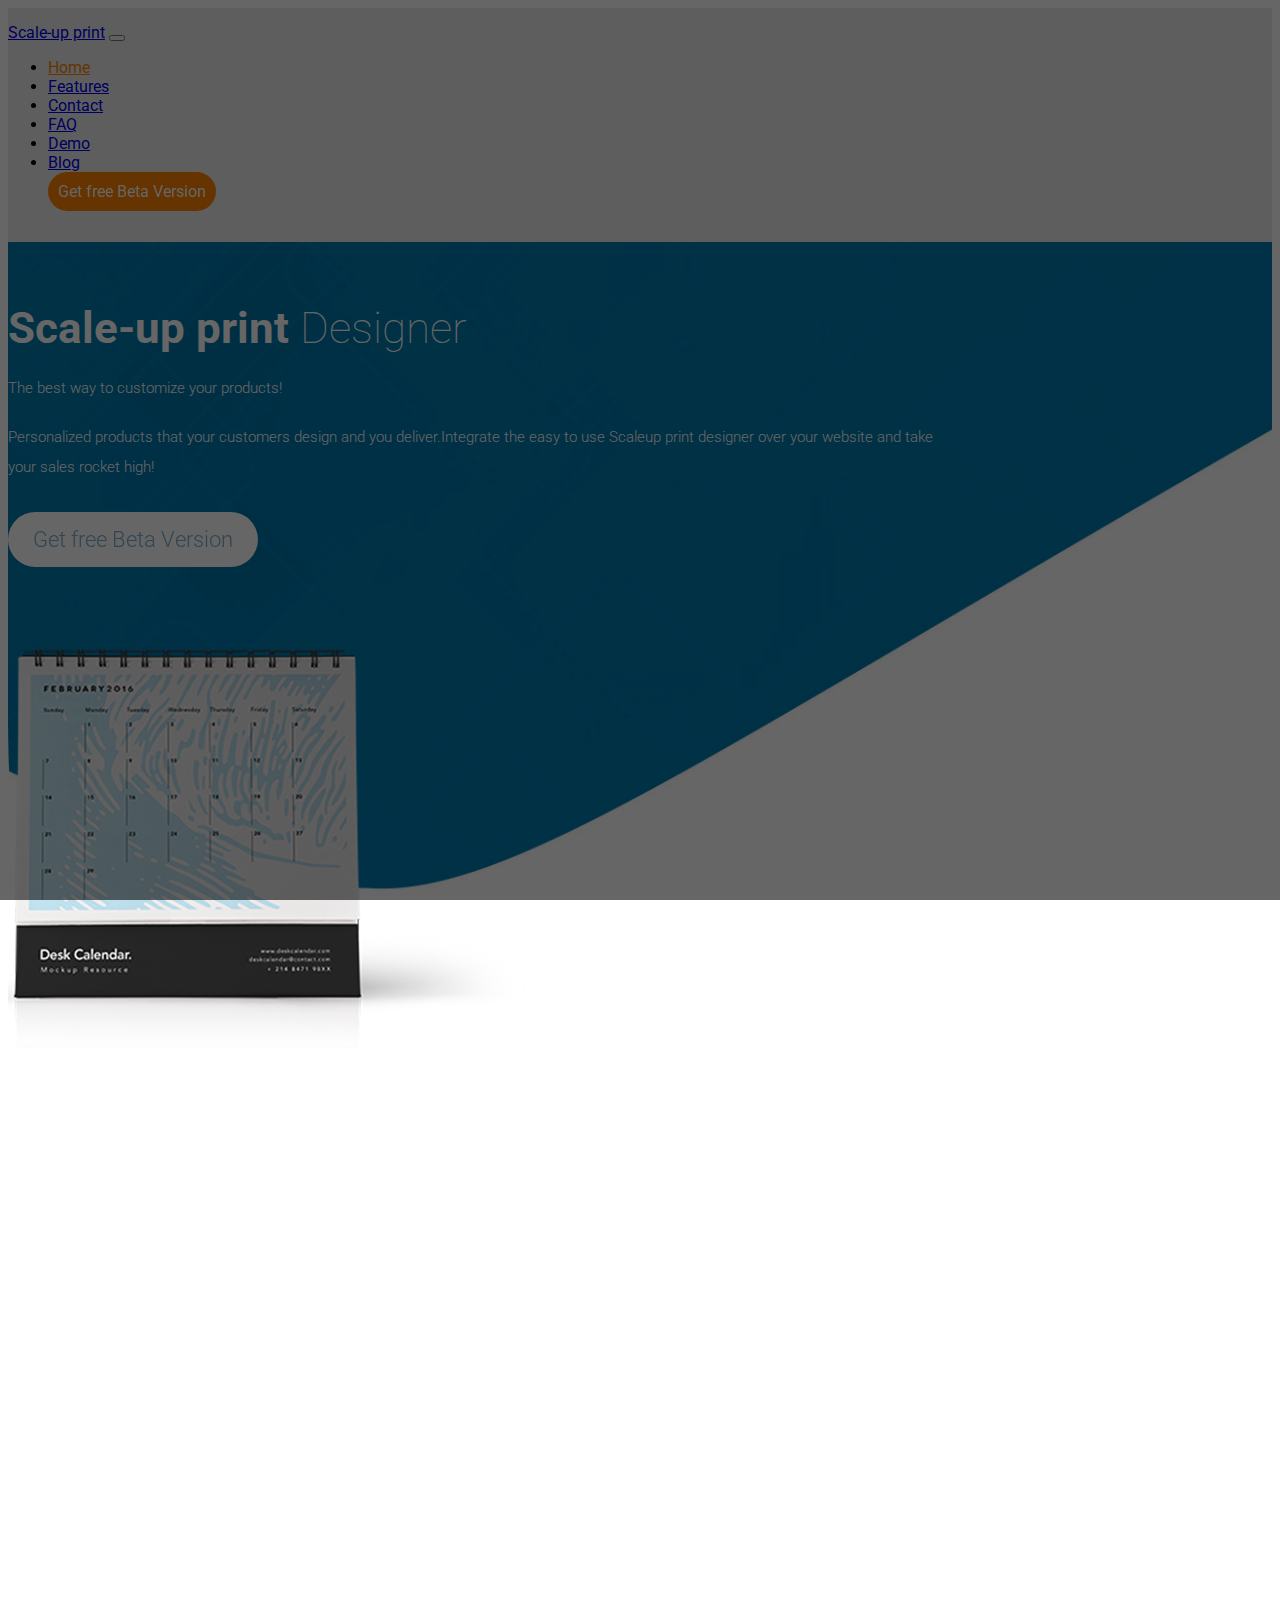
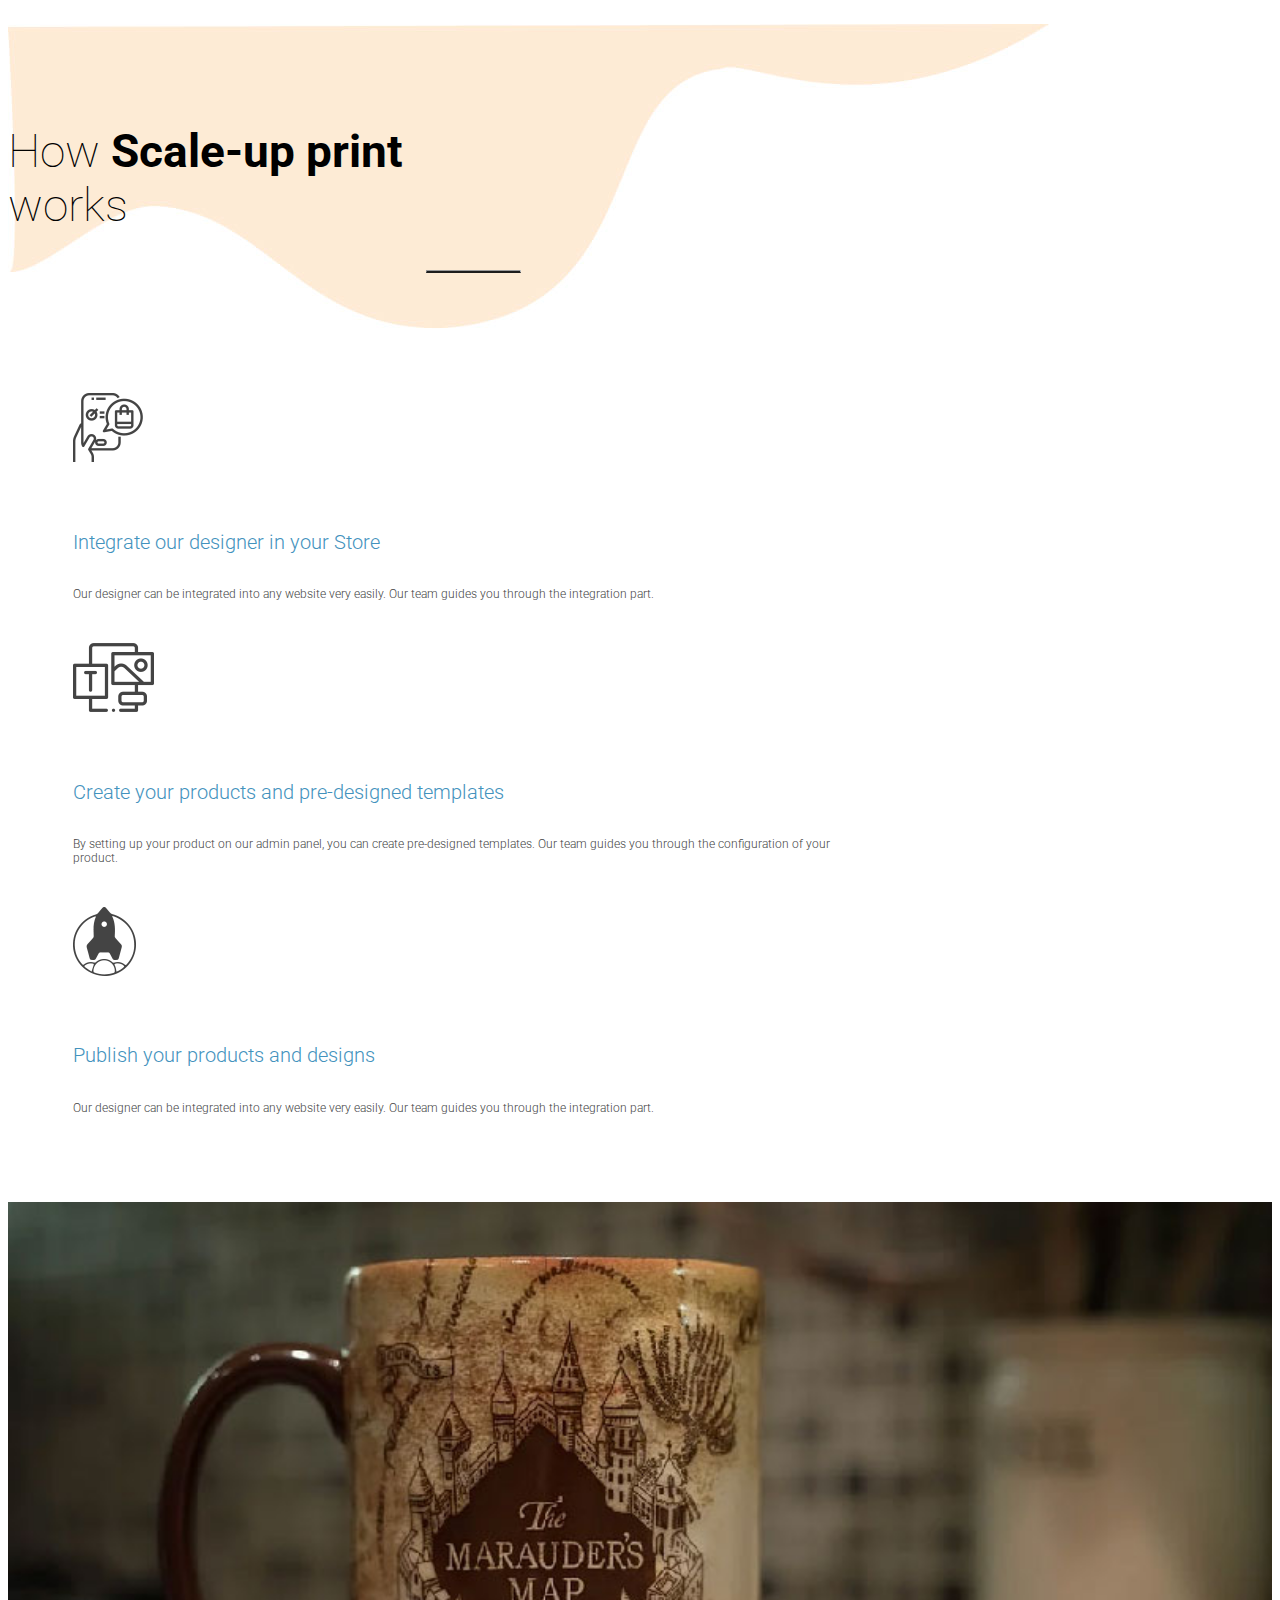
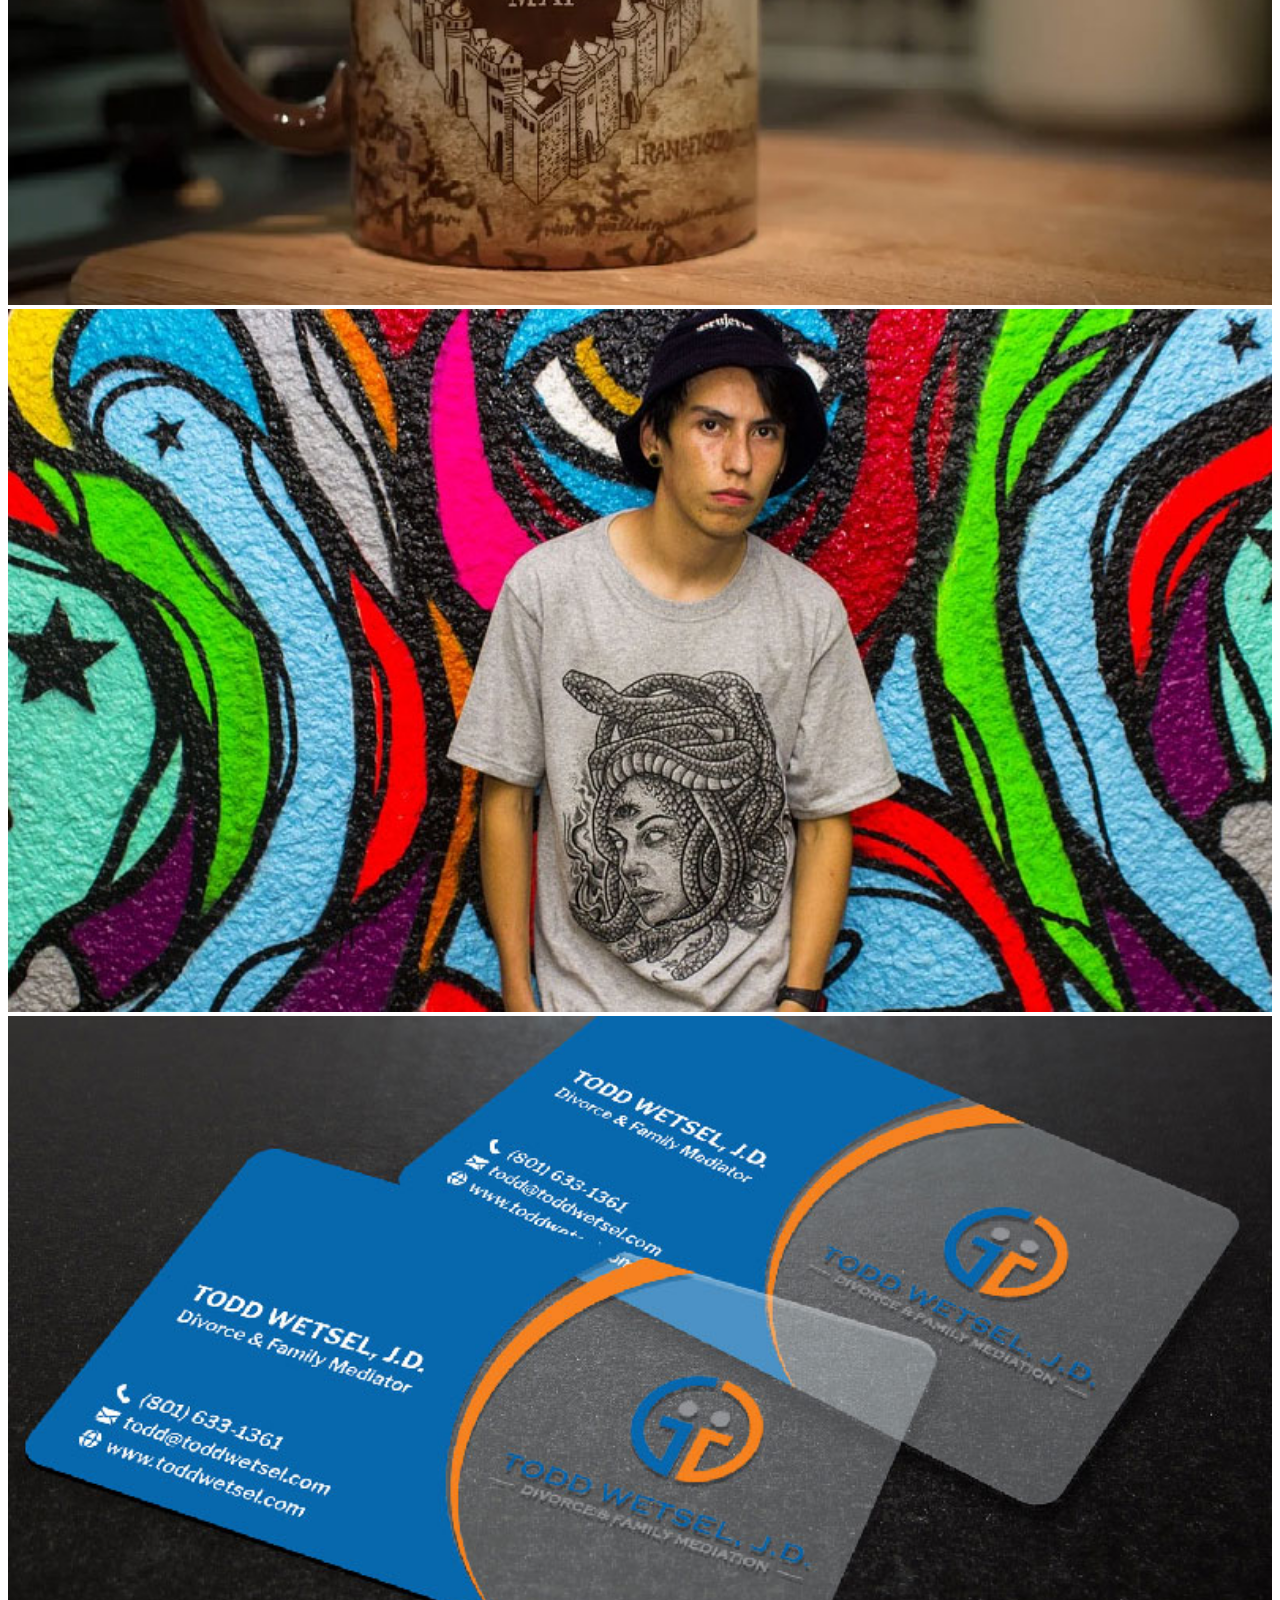
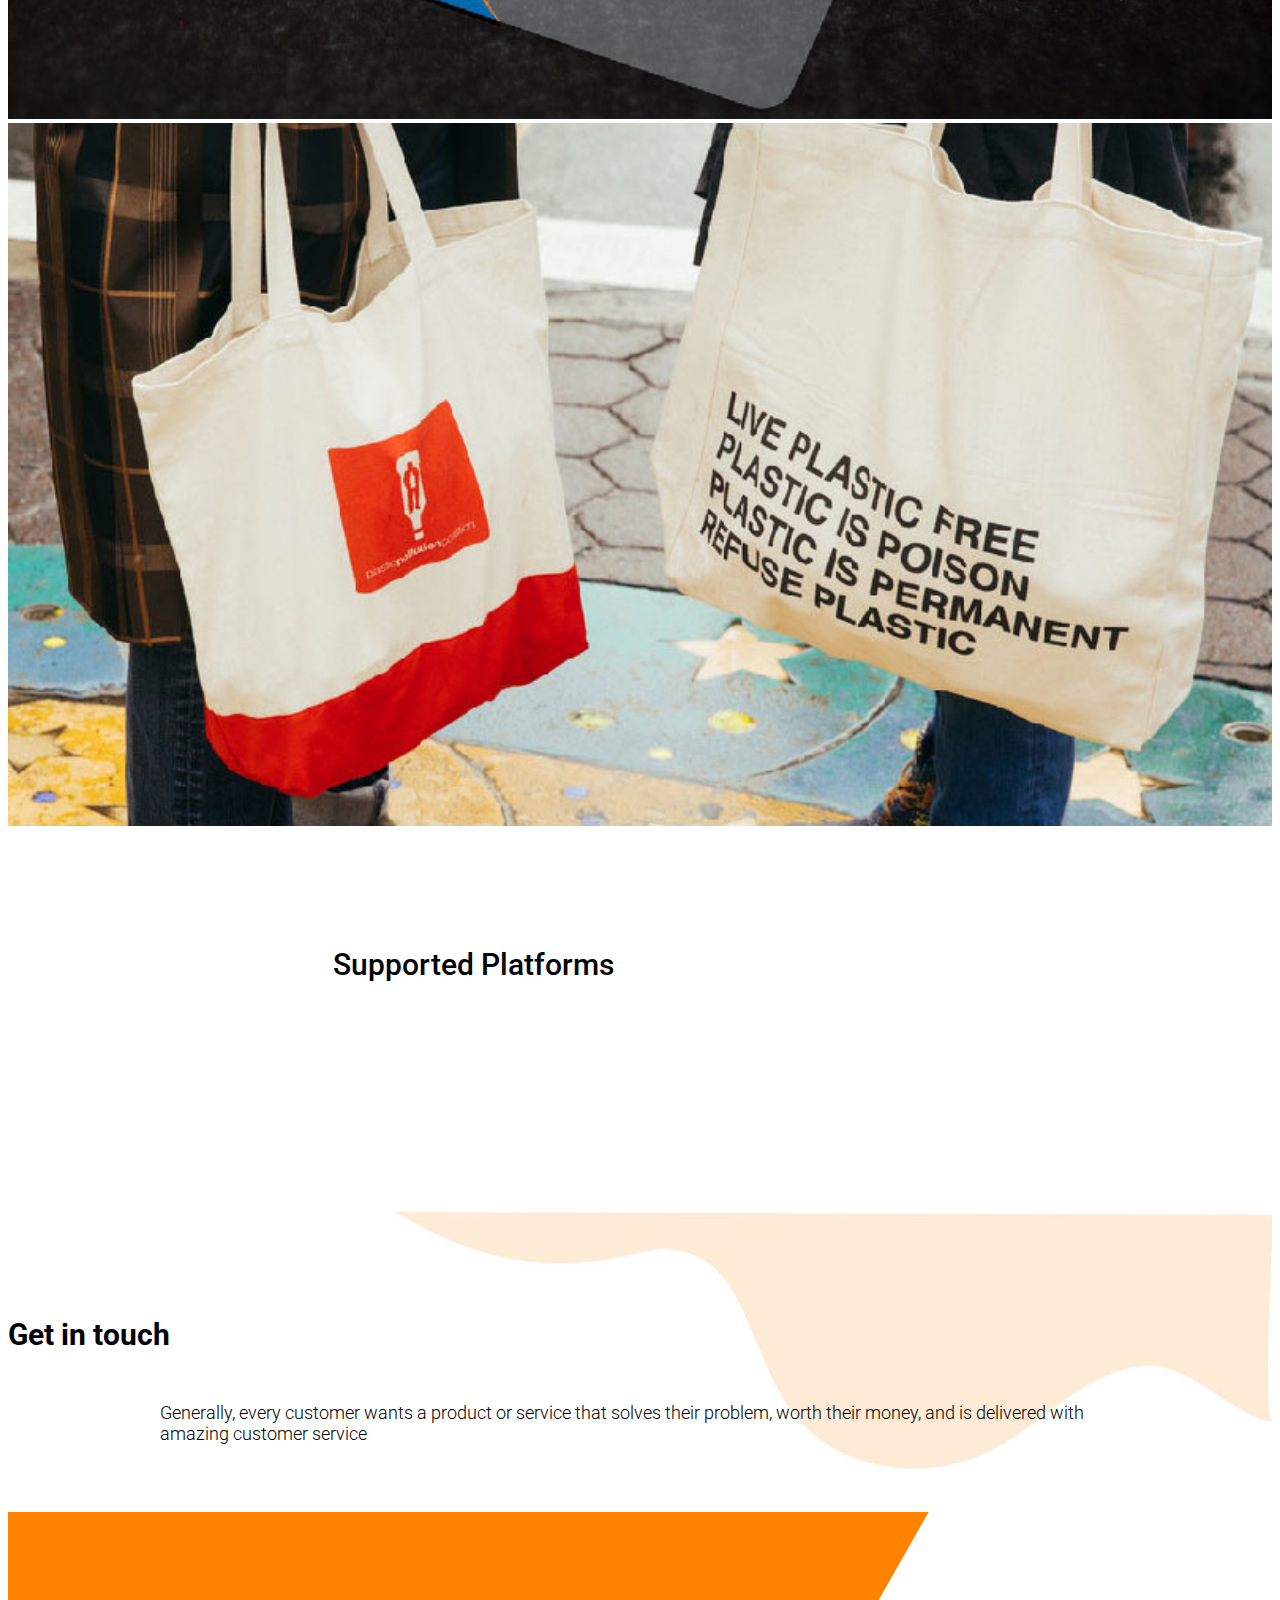
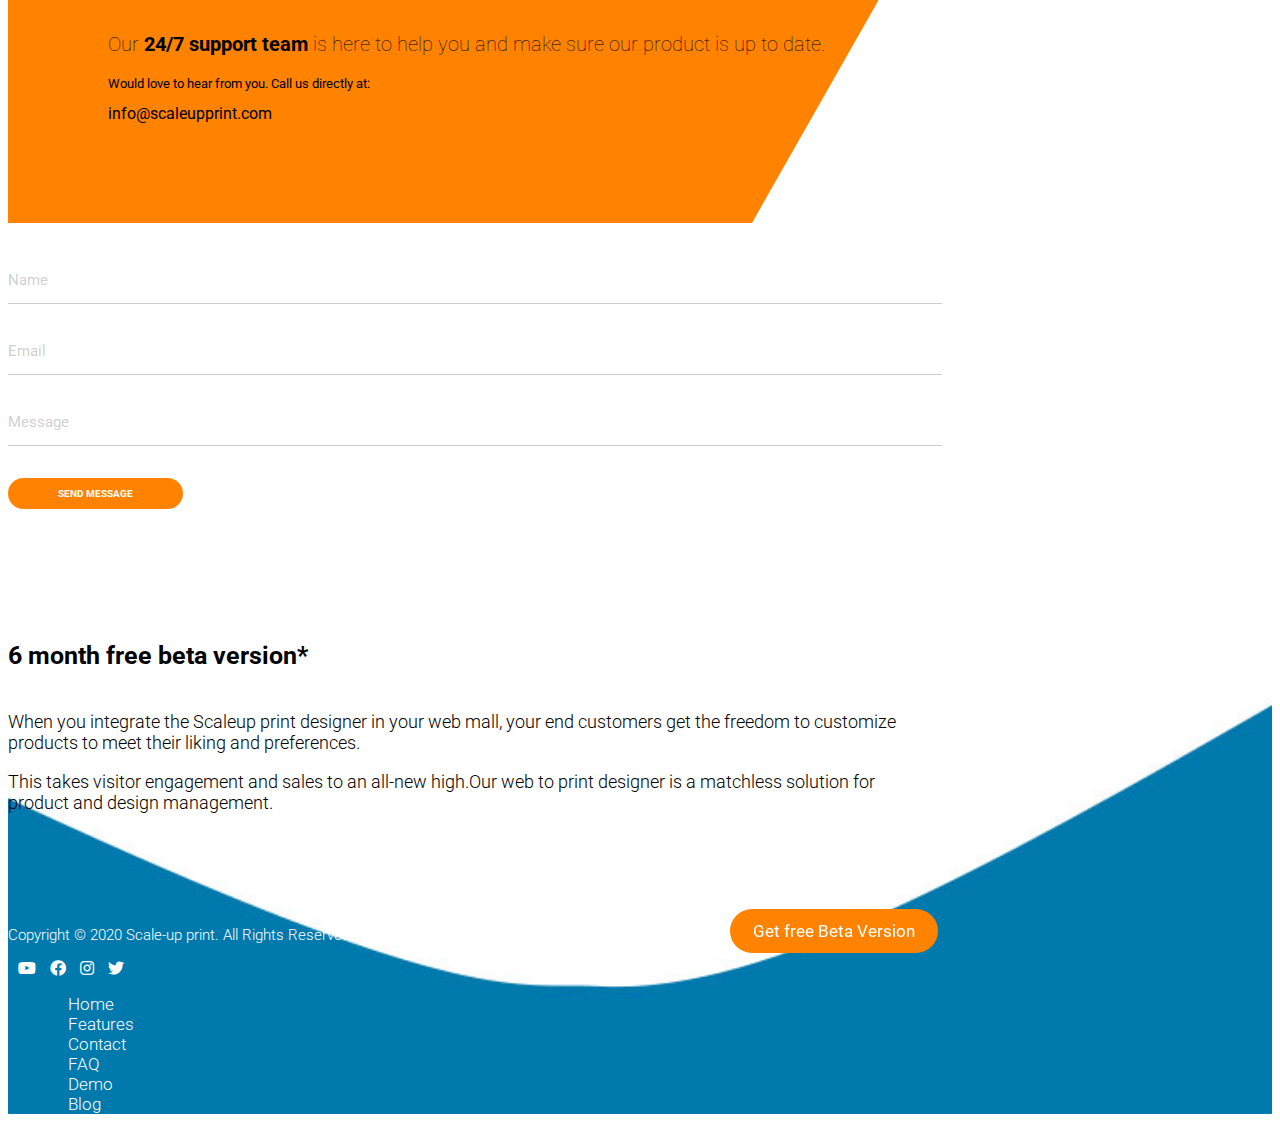
<file: index.html>
<!doctype html>
<html lang="en">
   <head>
      <!-- Required meta tags -->
      <meta charset="utf-8">
      <meta name="viewport" content="width=device-width, initial-scale=1, shrink-to-fit=no">
      <meta name="viewport" content="width=device-width, initial-scale=1.0, maximum-scale=1.0, user-scalable=no" />
      <!-- Bootstrap CSS -->
      <link rel="stylesheet" href="https://cdn.jsdelivr.net/npm/bootstrap@4.5.3/dist/css/bootstrap.min.css" integrity="sha384-TX8t27EcRE3e/ihU7zmQxVncDAy5uIKz4rEkgIXeMed4M0jlfIDPvg6uqKI2xXr2" crossorigin="anonymous">
      <link rel="preconnect" href="https://fonts.gstatic.com">
      <link href="https://fonts.googleapis.com/css2?family=Roboto:ital,wght@0,100;0,300;0,400;0,500;0,700;0,900;1,100;1,300;1,400;1,500;1,700;1,900&display=swap" rel="stylesheet">
      <link rel="stylesheet" href="css/stylesheet.css" >
      <title>Home Page</title>
      <link rel="stylesheet" href="css/all.css">
      <link rel="stylesheet" href="css/animate.css">
      <link rel="stylesheet" href="css/hover-min.css">
      <link rel="stylesheet" href="css/owl.carousel.min.css">
   </head>
   <body>
      <section>
         <div class="header">
            <div class="container">
               <div class="row">
                  <div class="col-md-12">
                     <nav class="navbar navbar-expand-lg navbar-light ">
                        <a class="navbar-brand" href="#">Scale-up print</a>
                        <button class="navbar-toggler" type="button" data-toggle="collapse" data-target="#navbarNav" aria-controls="navbarNav" aria-expanded="false" aria-label="Toggle navigation">
                        <span class="navbar-toggler-icon"></span>
                        </button>
                        <div class="collapse navbar-collapse" id="navbarNav">
                           <ul class="navbar-nav ml-auto">
                              <li class="nav-item active">
                                 <a class="nav-link mx-2" href="#">Home <span class="sr-only">(current)</span></a>
                              </li>
                              <li class="nav-item">
                                 <a class="nav-link mx-2" href="#">Features</a>
                              </li>
                              <li class="nav-item">
                                 <a class="nav-link mx-2" href="contact-us.html">Contact</a>
                              </li>
                              <li class="nav-item">
                                 <a class="nav-link disabled mx-2" href="#" tabindex="-1" aria-disabled="true">FAQ</a>
                              </li>
                              <li class="nav-item">
                                 <a class="nav-link disabled mx-2" href="#" tabindex="-1" aria-disabled="true">Demo</a>
                              </li>
                              <li class="nav-item">
                                 <a class="nav-link disabled mx-2" href="#" tabindex="-1" aria-disabled="true">Blog</a>
                              </li>
                              <a class="header-btn hvr-bounce-out" href="#">Get free Beta Version</a>
                           </ul>
                        </div>
                     </nav>
                  </div>
               </div>
            </div>
         </div>
      </section>
      <section>
         <div class="slider">
            <div class="container">
               <div class="row">
                  <div class="col-md-6">
                     <div class="text span3 wow rollIn">
                        <h1><span>Scale-up print</span> Designer</h1>
                        <p>The best way to customize your products!</p>
                        <p class="text1 ">Personalized products that your customers design and you deliver.Integrate the easy to use Scaleup print designer over your website and take your sales rocket high!</p>
                        <a href="#" class="hvr-pulse">Get free Beta Version</a>
                     </div>
                  </div>
                  <div class="col-md-6">
                     <img class="calender span3 wow bounceInDown center w-75" src="images/calender.png" >
                     <img class="cup span3 wow bounceInRight w-100" src="images/cup.png">
                  </div>
               </div>
            </div>
         </div>
      </section>
      <section>
         <div class="designer-blog position-relative">
            <div class="container">
               <div class="row">
                  <div class="col-md-6">
                  </div>
                  <div class="col-md-6 position-relative top-50 start-100">
                     <div class="blog-text position-absolute">
                        <h1>How our <span>designer</span> helps you to customize your product:</h1>
                        <div class="blog">
                           <div class="icon span3 wow rollIn center">
                              <img src="images/icon1.png">
                           </div>
                           <div class="blogtext1 blog-one span3 wow bounceInRight">
                              <h6>Text Customization</h6>
                              <p>Your customers choose the dimensions, color, style, and fonts over the products and
                                 customize them using the web to print online designer.
                              </p>
                           </div>
                        </div>
                        <div class="blog">
                           <div class="icon span3 wow rollIn center">
                              <img src="images/icon2.png">
                           </div>
                           <div class="blogtext1 span3 wow bounceInRight">
                              <h6>Upload Image</h6>
                              <p>Your visitors can upload their own design image, and change it in size, position, or
                                 rotation. Fab custom designed product is just few clicks away!!
                              </p>
                           </div>
                        </div>
                        <div class="blog">
                           <div class="icon span3 wow rollIn center">
                              <img src="images/icon3.png">
                           </div>
                           <div class="blogtext1 span3 wow bounceInRight">
                              <h6>Receive Print-Ready files</h6>
                              <p>When your customer finalizes a customized design using our product customizer, you
                                 receive a print-ready file to process the fulfillment of the order.
                              </p>
                           </div>
                        </div>
                        <div class="blog">
                           <div class="icon span3 wow rollIn center">
                              <img src="images/icon4.png">
                           </div>
                           <div class="blogtext1 span3 wow bounceInRight">
                              <h6>Fast and Easy Integration</h6>
                              <p>Our designer is easy to use and can be easily integrated over your website. Your
                                 customers can design customized furniture that delights the soul and the spirit.
                              </p>
                           </div>
                        </div>
                     </div>
                  </div>
               </div>
            </div>
         </div>
      </section>
      <section>
         <div class="scaleup-blog">
            <div class="container">
               <div class="row">
                  <div class="col-md-12 text-center">
                     <h2>How <span>Scale-up print</span><br>works</h2>
                     <hr class="border1">
                  </div>
               </div>
               <div class="row blog-card ">
                  <div class="col-sm-4 ">
                     <div class="text-center ">
                        <img src="images/icon5.png">
                        <h5 class="card-title text-primary">Integrate our designer in your Store</h5>
                        <p class="card-text">Our designer can be integrated into any website very easily. Our team guides you through the integration part.</p>
                     </div>
                  </div>
                  <div class="col-sm-4 ">
                     <div class="text-center">
                        <img src="images/icon6.png">
                        <h5 class="card-title text-primary">Create your products and pre-designed templates</h5>
                        <p class="card-text">By setting up your product on our admin panel, you can create pre-designed templates. Our team guides you through the configuration of your product.</p>
                     </div>
                  </div>
                  <div class="col-sm-4 ">
                     <div class="text-center">
                        <img src="images/icon7.png">
                        <h5 class="card-title text-primary">Publish your products and designs</h5>
                        <p class="card-text">Our designer can be integrated into any website very easily. Our team guides you through the integration part.</p>
                     </div>
                  </div>
               </div>
            </div>
         </div>
      </section>
      <section>
         <div class="container-fluid">
            <div class="image-blog ">
               <div class="row">
                  <div class="col-md-6 ">
                     <img src="images/img1.jpg">
                     <div class="img-overlay"></div>
                  </div>
                  <div class="col-md-6">
                     <img src="images/img2.jpg">
                     <div class="img-overlay"></div>
                  </div>
               </div>
               <div class="row">
                  <div class="col-md-6">
                     <img src="images/img3.jpg">
                     <div class="img-overlay"></div>
                  </div>
                  <div class="col-md-6">
                     <img src="images/img4.jpg">
                     <div class="img-overlay"></div>
                  </div>
               </div>
            </div>
         </div>
      </section>
      <section>
         <div class="brands">
            <div class="container">
               <div class="row">
                  <div class="col-md-12">
                     <h4>Supported Platforms</h4>
                  </div>
               </div>
               <div class="row">
                  <div class="col-md-12">
                     <div class="owl-carousel owl-theme">
                        <div class="item"><img src="images/brand1.jpg"></div>
                        <div class="item"><img src="images/brand2.jpg"></div>
                        <div class="item"><img src="images/brand3.jpg"></div>
                        <div class="item"><img src="images/brand4.jpg"></div>
                        <div class="item"><img src="images/brand5.jpg"></div>
                     </div>
                  </div>
               </div>
            </div>
         </div>
      </section>
      <section>
         <div class="getin-blog">
            <div class="row mx-0 text-center">
               <div class="col-md-12">
                  <h5>Get in touch</h5>
                  <p>Generally, every customer wants a product or service that solves their problem, worth their money, and is delivered with amazing customer service</p>
               </div>
            </div>
         </div>
      </section>
      <section>
         <div class="form-blog">
            <div class="container">
               <div class="row ">
                  <div class="col-md-6 form-blog1">
                     <p class="form-p1">Our <span>24/7 support team</span> is here to help you and make sure our product is up to date.</p>
                     <p class="form-p2">Would love to hear from you. Call us directly at:</p>
                     <a href="#">info@scaleupprint.com</a>
                  </div>
                  <div class="col-md-6 form-blog2">
                     <form class="contact-form row">
                        <div class="form-field col-lg-12">
                           <input id="name" class="input-text js-input" type="text" required>
                           <label class="label" for="name">Name</label>
                        </div>
                        <div class="form-field col-lg-12 ">
                           <input id="email" class="input-text js-input" type="email" required>
                           <label class="label" for="email">Email</label>
                        </div>
                        <div class="form-field col-lg-12">
                           <input id="message" class="input-text js-input" type="text" required>
                           <label class="label" for="message">Message</label>
                        </div>
                        <a class="submit-btn hvr-f orward" href="#">SEND MESSAGE</a>
                     </form>
                  </div>
               </div>
               <div class="row month-blog">
                  <div class="col-md-7 ">
                     <h5>6 month free beta version*</h5>
                     <p>When you integrate the Scaleup print designer in your web mall, your end customers get the freedom to customize products to meet their liking and preferences.</p>
                     <p>This takes visitor engagement and sales to an all-new high.Our web to print designer is a matchless solution for product and design management.</p>
                  </div>
                  <div class="col-md-5 ">
                     <a class="last-btn hvr-underline-from-left" href="#">Get free Beta Version</a>
                  </div>
               </div>
               <div class="row footer">
                  <div class="col-md-5 ">
                     <p>Copyright © 2020 Scale-up print. All Rights Reserved.</p>
                  </div>
                  <div class="col-md-2 justify-content-center d-flex">
                     <i class="fab fa-youtube"></i>
                     <i class="fab fa-facebook"></i>
                     <i class="fab fa-instagram"></i>
                     <i class="fab fa-twitter"></i>
                  </div>
                  <div class="col-md-5">
                     <ul class="d-flex space-between">
                        <li><a href="#">Home</a></li>
                        <li><a href="#">Features</a></li>
                        <li><a href="#">Contact</a></li>
                        <li><a href="#">FAQ</a></li>
                        <li><a href="#">Demo</a></li>
                        <li><a href="#">Blog</a></li>
                     </ul>
                  </div>
               </div>
            </div>
         </div>
      </section>
      <!-- Optional JavaScript; choose one of the two! -->
      <!-- Option 1: jQuery and Bootstrap Bundle (includes Popper) -->
      <script src="https://code.jquery.com/jquery-3.5.1.slim.min.js" integrity="sha384-DfXdz2htPH0lsSSs5nCTpuj/zy4C+OGpamoFVy38MVBnE+IbbVYUew+OrCXaRkfj" crossorigin="anonymous"></script>
      <script src="https://cdn.jsdelivr.net/npm/bootstrap@4.5.3/dist/js/bootstrap.bundle.min.js" integrity="sha384-ho+j7jyWK8fNQe+A12Hb8AhRq26LrZ/JpcUGGOn+Y7RsweNrtN/tE3MoK7ZeZDyx" crossorigin="anonymous"></script>
      <script src="js/wow.min.js"></script>
      <script>
         new WOW().init();
      </script>
      <script src="js/owl.carousel.min.js"></script>
      <script>$('.owl-carousel').owlCarousel({
         rtl:true,
         loop:true,
         margin:10,
         nav:true,
         autoplay:true,
         responsive:{
             0:{
                 items:1
             },
             600:{
                 items:3
             },
             1000:{
                 items:5
             }
         }
         })
      </script>
      <!-- Option 2: jQuery, Popper.js, and Bootstrap JS
         <script src="https://code.jquery.com/jquery-3.5.1.slim.min.js" integrity="sha384-DfXdz2htPH0lsSSs5nCTpuj/zy4C+OGpamoFVy38MVBnE+IbbVYUew+OrCXaRkfj" crossorigin="anonymous"></script>
         <script src="https://cdn.jsdelivr.net/npm/popper.js@1.16.1/dist/umd/popper.min.js" integrity="sha384-9/reFTGAW83EW2RDu2S0VKaIzap3H66lZH81PoYlFhbGU+6BZp6G7niu735Sk7lN" crossorigin="anonymous"></script>
         <script src="https://cdn.jsdelivr.net/npm/bootstrap@4.5.3/dist/js/bootstrap.min.js" integrity="sha384-w1Q4orYjBQndcko6MimVbzY0tgp4pWB4lZ7lr30WKz0vr/aWKhXdBNmNb5D92v7s" crossorigin="anonymous"></script>
         -->
   </body>
</html>
</file>
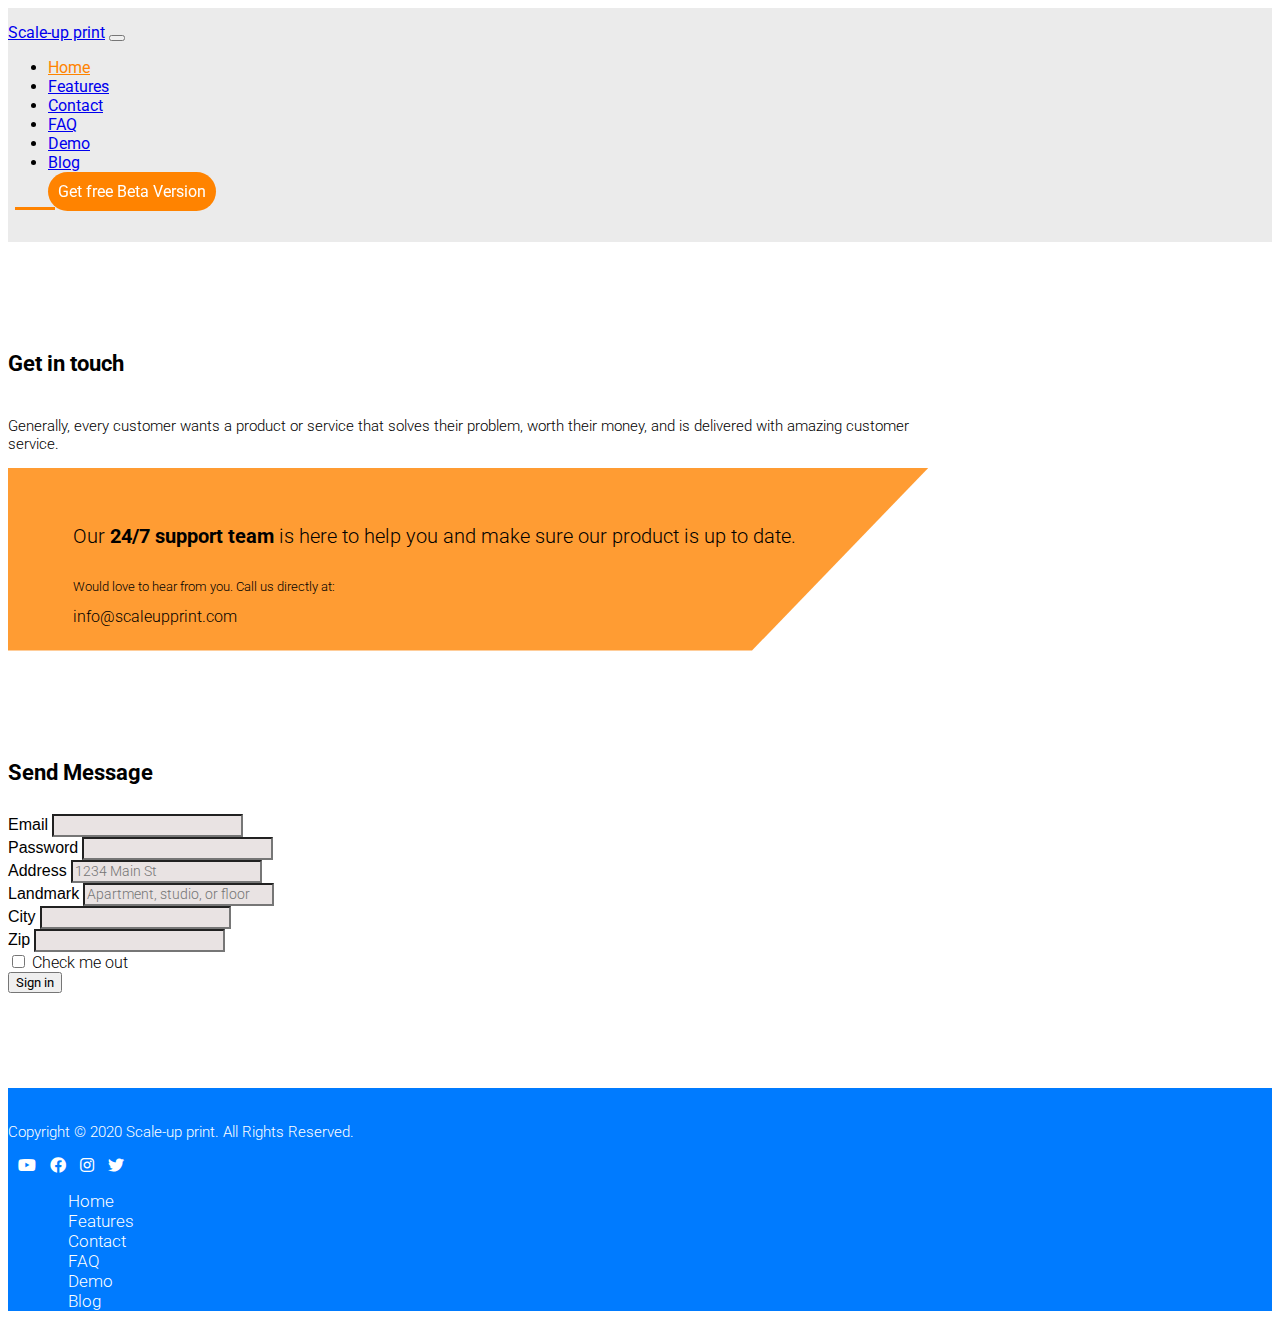
<file: contact-us.html>
<!DOCTYPE html>
<html>
<head>
  <!-- Required meta tags -->
  <meta charset="utf-8">
  <meta name="viewport" content="width=device-width, initial-scale=1, shrink-to-fit=no">
  <meta name="viewport" content="width=device-width, initial-scale=1.0, maximum-scale=1.0, user-scalable=no" />
  <!-- Bootstrap CSS -->
  <link rel="stylesheet" href="https://cdn.jsdelivr.net/npm/bootstrap@4.5.3/dist/css/bootstrap.min.css" integrity="sha384-TX8t27EcRE3e/ihU7zmQxVncDAy5uIKz4rEkgIXeMed4M0jlfIDPvg6uqKI2xXr2" crossorigin="anonymous">
  <link rel="preconnect" href="https://fonts.gstatic.com">
  <link href="https://fonts.googleapis.com/css2?family=Roboto:ital,wght@0,100;0,300;0,400;0,500;0,700;0,900;1,100;1,300;1,400;1,500;1,700;1,900&display=swap" rel="stylesheet">
  <link rel="stylesheet" href="css/stylesheet.css" >
  <title>contact-us</title>
  <link rel="stylesheet" href="css/all.css">
  <link rel="stylesheet" href="css/animate.css">
  <link rel="stylesheet" href="css/hover-min.css">
  <link rel="stylesheet" href="css/owl.carousel.min.css">
</head>
<body>
<section>
         <div class="header">
            <div class="container">
               <div class="row">
                  <div class="col-md-12">
                     <nav class="navbar navbar-expand-lg navbar-light ">
                        <a class="navbar-brand" href="#">Scale-up print</a>
                        <button class="navbar-toggler" type="button" data-toggle="collapse" data-target="#navbarNav" aria-controls="navbarNav" aria-expanded="false" aria-label="Toggle navigation">
                        <span class="navbar-toggler-icon"></span>
                        </button>
                        <div class="collapse navbar-collapse" id="navbarNav">
                           <ul class="navbar-nav ml-auto">
                              <li class="nav-item active">
                                 <a class="nav-link mx-2" href="index.html">Home <span class="sr-only">(current)</span></a>
                              </li>
                              <li class="nav-item">
                                 <a class="nav-link mx-2" href="#">Features</a>
                              </li>
                              <li class="nav-item">
                                 <a class="nav-link mx-2" href="#">Contact</a>
                              </li>
                              <li class="nav-item">
                                 <a class="nav-link disabled mx-2" href="#" tabindex="-1" aria-disabled="true">FAQ</a>
                              </li>
                              <li class="nav-item">
                                 <a class="nav-link disabled mx-2" href="#" tabindex="-1" aria-disabled="true">Demo</a>
                              </li>
                              <li class="nav-item">
                                 <a class="nav-link disabled mx-2" href="#" tabindex="-1" aria-disabled="true">Blog</a>
                              </li>
                              <a class="header-btn hvr-bounce-out " href="#">Get free Beta Version</a>
                           </ul>
                        </div>
                     </nav>
                  </div>
               </div>
            </div>
         </div>
      </section>

      <section>
      	<div class="getin-touch ">
      		<div class="container">
      			<div class="row">
      			<div class="col-md-5 ms-2">
         			<div class="getin-touch-1">
						<h4 class="down-line1 mb-5">Get in touch</h4>
                  		<p>Generally, every customer wants a product or service that solves their problem, worth their money, and is delivered with amazing customer service.</p>
               		</div>
               		<div class="getin-touch-2">
	                     <p class="form-p1">Our <span>24/7 support team</span> is here to help you and make sure our product is up to date.</p>
	                     <p class="form-p2">Would love to hear from you. Call us directly at:</p>
	                     <a href="#">info@scaleupprint.com</a>
                  	</div>
           		</div>
      			<div class="col-md-7 ">
      				<h4 class="down-line2 mb-5">Send Message</h4>
      				<form class="row g-3 text-black-50">
					  <div class="col-md-6 mt-2 ">
					    <label for="inputEmail4" class="form-label ">Email</label>
					    <input type="email" class="form-control" id="inputEmail4">
					  </div>
					  <div class="col-md-6 mt-2 ">
					    <label for="inputPassword4" class="form-label">Password</label>
					    <input type="password" class="form-control" id="inputPassword4">
					  </div>
					  <div class="col-12 mt-2">
					    <label for="inputAddress" class="form-label">Address</label>
					    <input type="text" class="form-control" id="inputAddress" placeholder="1234 Main St">
					  </div>
					  <div class="col-12 mt-2">
					    <label for="inputAddress2" class="form-label">Landmark</label>
					    <input type="text" class="form-control" id="inputAddress2" placeholder="Apartment, studio, or floor">
					  </div>
					  <div class="col-md-6 mt-2">
					    <label for="inputCity" class="form-label">City</label>
					    <input type="text" class="form-control" id="inputCity">
					  </div>
					  <div class="col-md-6 mt-2">
					    <label for="inputZip" class="form-label">Zip</label>
					    <input type="text" class="form-control" id="inputZip">
					  </div>
					  <div class="col-12 mt-2">
					    <div class="form-check ">
					      <input class="form-check-input" type="checkbox" id="gridCheck">
					      <label class="form-check-label" for="gridCheck">
					        Check me out
					      </label>
					    </div>
					  </div>
					  <div class="col-12 mt-2">
					    <button type="submit" class="btn btn-primary">Sign in</button>
					  </div>
					</form>
				</div>
			</div>
      	</div>
      </div>
      </section>

      <section>
      	<div class="contactus-footer ">
      	<div class="container">
      		<div class="row">
                  <div class="col-md-5 ">
                     <p>Copyright © 2020 Scale-up print. All Rights Reserved.</p>
                  </div>
                  <div class="col-md-2 justify-content-center d-flex">
                     <i class="fab fa-youtube"></i>
                     <i class="fab fa-facebook"></i>
                     <i class="fab fa-instagram"></i>
                     <i class="fab fa-twitter"></i>
                  </div>
                  <div class="col-md-5">
                     <ul class="d-flex space-between">
                        <li><a href="#">Home</a></li>
                        <li><a href="#">Features</a></li>
                        <li><a href="#">Contact</a></li>
                        <li><a href="#">FAQ</a></li>
                        <li><a href="#">Demo</a></li>
                        <li><a href="#">Blog</a></li>
                     </ul>
                  </div>
               </div>
            </div>
         </div>
      </section>

      <!-- Optional JavaScript; choose one of the two! -->
      <!-- Option 1: jQuery and Bootstrap Bundle (includes Popper) -->
      <script src="https://code.jquery.com/jquery-3.5.1.slim.min.js" integrity="sha384-DfXdz2htPH0lsSSs5nCTpuj/zy4C+OGpamoFVy38MVBnE+IbbVYUew+OrCXaRkfj" crossorigin="anonymous"></script>
      <script src="https://cdn.jsdelivr.net/npm/bootstrap@4.5.3/dist/js/bootstrap.bundle.min.js" integrity="sha384-ho+j7jyWK8fNQe+A12Hb8AhRq26LrZ/JpcUGGOn+Y7RsweNrtN/tE3MoK7ZeZDyx" crossorigin="anonymous"></script>
      <script src="js/wow.min.js"></script>
      <script>
         new WOW().init();
      </script>
      <script src="js/owl.carousel.min.js"></script>
      <script>$('.owl-carousel').owlCarousel({
         rtl:true,
         loop:true,
         margin:10,
         nav:true,
         autoplay:true,
         responsive:{
             0:{
                 items:1
             },
             600:{
                 items:3
             },
             1000:{
                 items:5
             }
         }
         })
      </script>


</body>
</html>
</file>
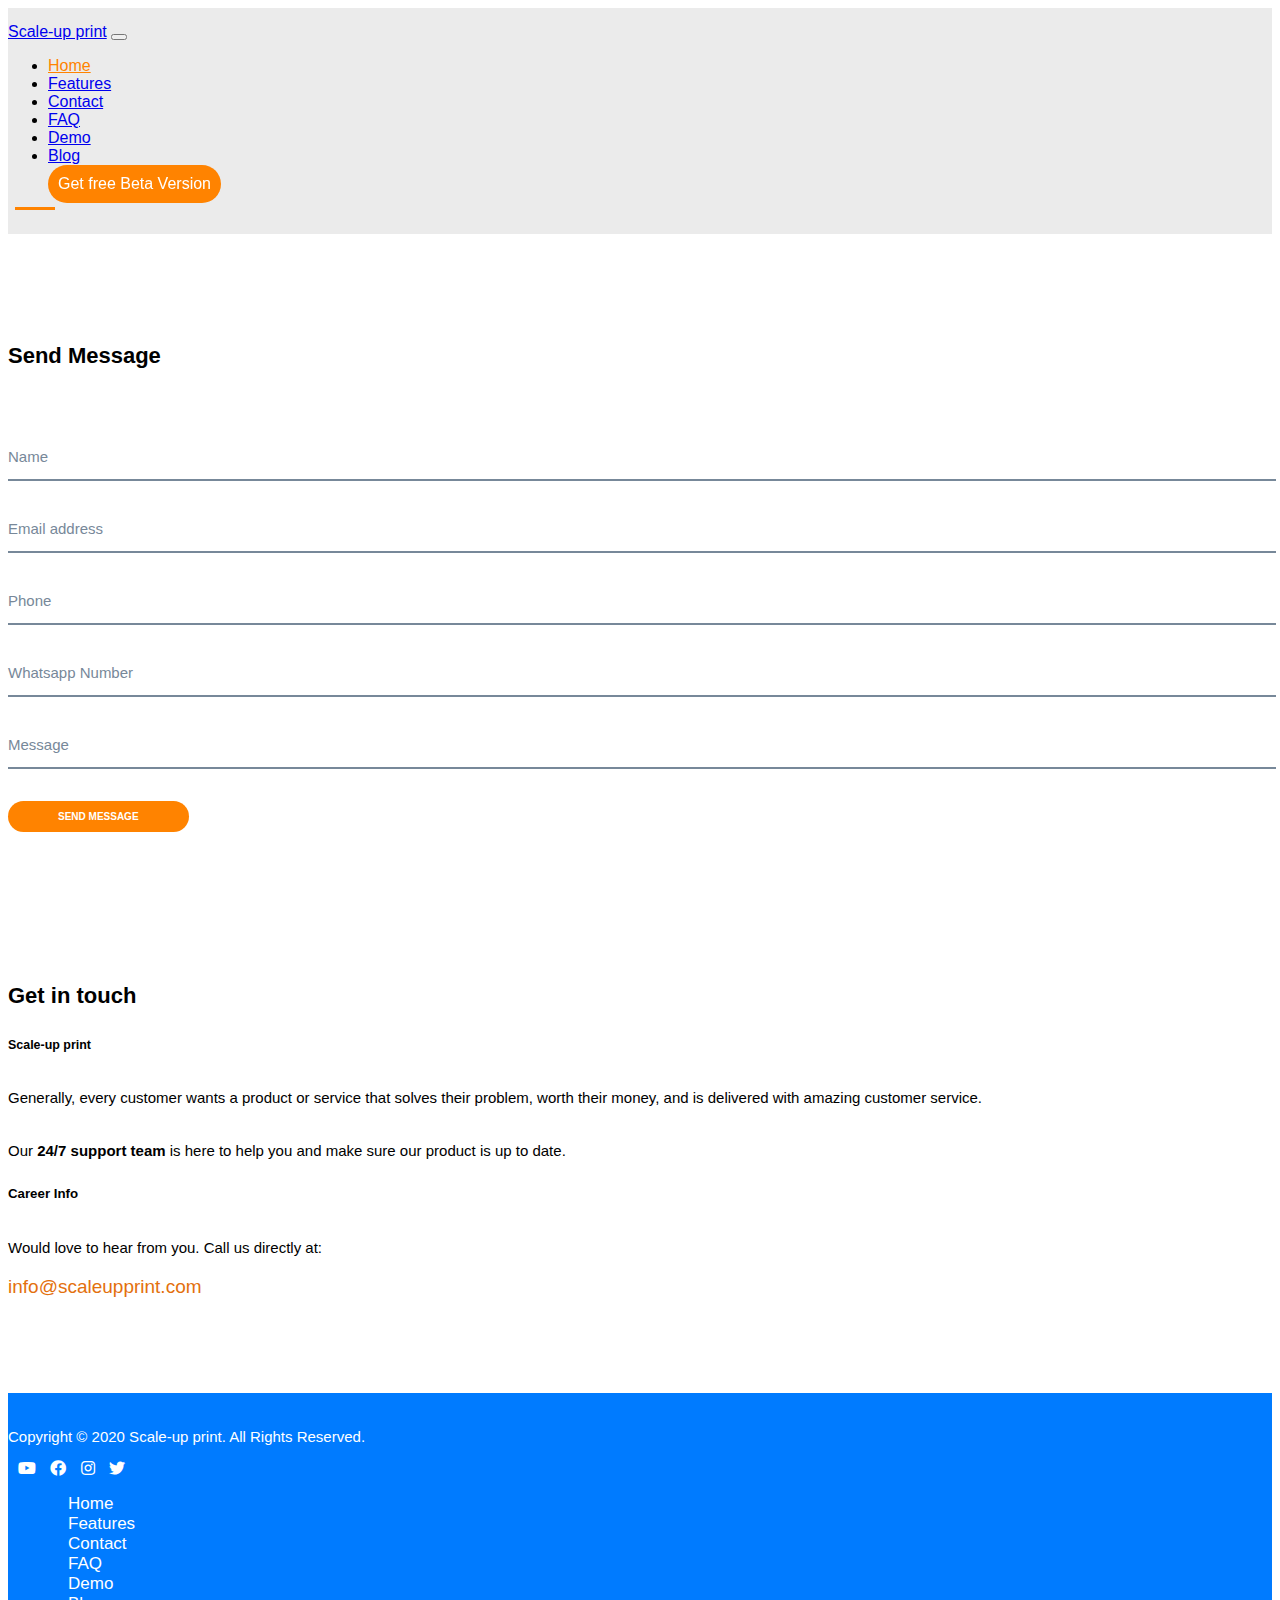
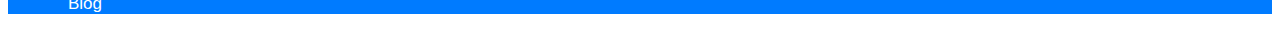
<file: contact-us1.html>
<!doctype html>
<html lang="en">
  <head>
    <!-- Required meta tags -->
    <meta charset="utf-8">
    <meta name="viewport" content="width=device-width, initial-scale=1">
	<meta name="viewport" content="width=device-width, initial-scale=1.0, maximum-scale=1.0, user-scalable=no" />
    <!-- Bootstrap CSS -->
    <link href="https://cdn.jsdelivr.net/npm/bootstrap@5.1.3/dist/css/bootstrap.min.css" rel="stylesheet" integrity="sha384-1BmE4kWBq78iYhFldvKuhfTAU6auU8tT94WrHftjDbrCEXSU1oBoqyl2QvZ6jIW3" crossorigin="anonymous">
	<link rel="stylesheet" href="https://cdn.jsdelivr.net/npm/bootstrap@4.5.3/dist/css/bootstrap.min.css" integrity="sha384-TX8t27EcRE3e/ihU7zmQxVncDAy5uIKz4rEkgIXeMed4M0jlfIDPvg6uqKI2xXr2" crossorigin="anonymous">
  <link rel="preconnect" href="https://fonts.gstatic.com">
  <link rel="stylesheet" href="css/stylesheet.css" >
  <link rel="stylesheet" href="css/all.css">
  <link rel="stylesheet" href="css/animate.css">
  <link rel="stylesheet" href="css/hover-min.css">
  <link rel="stylesheet" href="css/owl.carousel.min.css">
    <title>contact-us1</title>
  </head>
  <body class="bg-light ">

<!--============== header ==============-->
<section>
         <div class="header">
            <div class="container-xl">
               <div class="row">
                  <div class="col-md-12">
                     <nav class="navbar navbar-expand-lg navbar-light ">
                        <a class="navbar-brand" href="#">Scale-up print</a>
                        <button class="navbar-toggler" type="button" data-toggle="collapse" data-target="#navbarNav" aria-controls="navbarNav" aria-expanded="false" aria-label="Toggle navigation">
                        <span class="navbar-toggler-icon"></span>
                        </button>
                        <div class="collapse navbar-collapse" id="navbarNav">
                           <ul class="navbar-nav ml-auto">
                              <li class="nav-item active">
                                 <a class="nav-link mx-2" href="index.html">Home <span class="sr-only">(current)</span></a>
                              </li>
                              <li class="nav-item">
                                 <a class="nav-link mx-2" href="#">Features</a>
                              </li>
                              <li class="nav-item">
                                 <a class="nav-link mx-2" href="#">Contact</a>
                              </li>
                              <li class="nav-item">
                                 <a class="nav-link disabled mx-2" href="#" tabindex="-1" aria-disabled="true">FAQ</a>
                              </li>
                              <li class="nav-item">
                                 <a class="nav-link disabled mx-2" href="#" tabindex="-1" aria-disabled="true">Demo</a>
                              </li>
                              <li class="nav-item">
                                 <a class="nav-link disabled mx-2" href="#" tabindex="-1" aria-disabled="true">Blog</a>
                              </li>
                              <a class="header-btn hvr-bounce-out " href="#">Get free Beta Version</a>
                           </ul>
                        </div>
                     </nav>
                  </div>
               </div>
            </div>
         </div>
      </section>
        <!--============== Header End ==============-->

        <!--============== Contact form Start ==============-->
<section>
      	<div class="getin-touch cu">
      		<div class="container-xl">
      			<div class="row">
      				<div class="col-md-7">
      				<h4 class="down-line2 mb-5">Send Message</h4>
      				<form class="contact-form row">
      <div class="form-field col-lg-6 ">
         <input id="name" class="input-text js-input" type="text" required>
         <label class="label" for="name">Name</label>
      </div>
      <div class="form-field col-lg-6 ">
         <input id="email" class="input-text js-input" type="email" required>
         <label class="label" for="email">Email address</label>
      </div>
      <div class="form-field col-lg-6 ">
         <input id="company" class="input-text js-input" type="text" required>
         <label class="label" for="company">Phone</label>
      </div>
       <div class="form-field col-lg-6 ">
         <input id="phone" class="input-text js-input" type="text" required>
         <label class="label" for="phone">Whatsapp Number</label>
      </div>
      <div class="form-field col-lg-12">
         <input id="message" class="input-text js-input" type="text" required>
         <label class="label" for="message">Message</label>
      </div>
      <div class="form-field col-lg-12 mt-1">
         <input class="submit-btn" type="submit" value="SEND MESSAGE">
      </div>
   </form>



				</div>
      			<div class="col-md-5 ">
         			<div class="getin-touch-1">
						<h4 class="down-line1 mb-5">Get in touch</h4>
						<h5>Scale-up print</h5>
                  		<p>Generally, every customer wants a product or service that solves their problem, worth their money, and is delivered with amazing customer service.</p>
               		</div>
               		<div class="getin-touch-2 Cu-1">
	                     <p class="form-p1">Our <span>24/7 support team</span> is here to help you and make sure our product is up to date.</p>
	                     <h5>Career Info</h5>
	                     <p class="form-p2">Would love to hear from you. Call us directly at:</p>
	                     <a href="#">info@scaleupprint.com</a>
                  	</div>
           		</div>

			</div>
      	</div>
      </div>
      </section>
        <!--============== Contact form End ==============-->

        <!--============== footer ==============-->
      <section>
      	<div class="contactus-footer cu-f ">
      	<div class="container-xl">
      		<div class="row">
                  <div class="col-md-5 ">
                     <p>Copyright © 2020 Scale-up print. All Rights Reserved.</p>
                  </div>
                  <div class="col-md-2 justify-content-center d-flex">
                     <i class="fab fa-youtube"></i>
                     <i class="fab fa-facebook"></i>
                     <i class="fab fa-instagram"></i>
                     <i class="fab fa-twitter"></i>
                  </div>
                  <div class="col-md-5">
                     <ul class="d-flex space-between">
                        <li><a href="#">Home</a></li>
                        <li><a href="#">Features</a></li>
                        <li><a href="#">Contact</a></li>
                        <li><a href="#">FAQ</a></li>
                        <li><a href="#">Demo</a></li>
                        <li><a href="#">Blog</a></li>
                     </ul>
                  </div>
               </div>
            </div>
         </div>
      </section>    

        <!--============== footer End ==============-->




<!-- Optional JavaScript; choose one of the two! -->
      <!-- Option 1: jQuery and Bootstrap Bundle (includes Popper) -->
      <script src="https://code.jquery.com/jquery-3.5.1.slim.min.js" integrity="sha384-DfXdz2htPH0lsSSs5nCTpuj/zy4C+OGpamoFVy38MVBnE+IbbVYUew+OrCXaRkfj" crossorigin="anonymous"></script>
      <script src="https://cdn.jsdelivr.net/npm/bootstrap@4.5.3/dist/js/bootstrap.bundle.min.js" integrity="sha384-ho+j7jyWK8fNQe+A12Hb8AhRq26LrZ/JpcUGGOn+Y7RsweNrtN/tE3MoK7ZeZDyx" crossorigin="anonymous"></script>
      <script src="js/wow.min.js"></script>
      <script>
         new WOW().init();
      </script>
      <script src="js/owl.carousel.min.js"></script>
      <script>$('.owl-carousel').owlCarousel({
         rtl:true,
         loop:true,
         margin:10,
         nav:true,
         autoplay:true,
         responsive:{
             0:{
                 items:1
             },
             600:{
                 items:3
             },
             1000:{
                 items:5
             }
         }
         })
      </script>
      <!-- Option 2: jQuery, Popper.js, and Bootstrap JS
         <script src="https://code.jquery.com/jquery-3.5.1.slim.min.js" integrity="sha384-DfXdz2htPH0lsSSs5nCTpuj/zy4C+OGpamoFVy38MVBnE+IbbVYUew+OrCXaRkfj" crossorigin="anonymous"></script>
         <script src="https://cdn.jsdelivr.net/npm/popper.js@1.16.1/dist/umd/popper.min.js" integrity="sha384-9/reFTGAW83EW2RDu2S0VKaIzap3H66lZH81PoYlFhbGU+6BZp6G7niu735Sk7lN" crossorigin="anonymous"></script>
         <script src="https://cdn.jsdelivr.net/npm/bootstrap@4.5.3/dist/js/bootstrap.min.js" integrity="sha384-w1Q4orYjBQndcko6MimVbzY0tgp4pWB4lZ7lr30WKz0vr/aWKhXdBNmNb5D92v7s" crossorigin="anonymous"></script>
         -->
  </body>
</html>
</file>
<file: css/stylesheet.css>
*{font-family: 'Roboto', sans-serif;}


/*header*/
.header{background:#ebebeb;padding:15px 0;}
.navbar-light .navbar-nav .active>.nav-link, .navbar-light .navbar-nav .nav-link.active, .navbar-light 
.navbar-nav .nav-link.show, .navbar-light .navbar-nav .show>.nav-link{color:#ff8300;}
.header-btn {background:#ff8300;color:#fff;border-radius:100px;padding: 10px 10px;text-decoration:none;}


/*slider*/
.slider{width:100%;background:url(../images/slider.jpg)no-repeat;height:700px;color:#fff;background-size:cover;}
.slider img{padding-top:10px;}
.text{padding:60px 0;}
.text h1{font-size:44px;font-weight:100;margin:0}
.text span{font-weight: 700;}
.text p{font-size:15px;padding-top:10px;font-weight:300;}
.text1 {font-size:17px;line-height: 30px;padding-bottom: 15px;font-weight:300;}
.text a{text-decoration:none;background:#fff;border-radius:100px;padding:15px 25px;color:#7daecd;font-size:22px;font-weight:300;}


/*designer-blog*/
.designer-blog{width:100%;height:644px;background:url(../images/designer.jpg)no-repeat center fixed;color:#fff;background-size:100% 100%;}
.designer-blog p{padding:0;margin:0;font-size: 14px;font-weight:300;}
.designer-blog h1{font-size: 42px;font-weight:100;}
.designer-blog span{font-weight: 700;}
.designer-blog h6{margin: 0;font-weight:500;font-size: 14px;}
.designer-blog img{padding-right: 20px;}
.blog{display: flex;padding-top:25px;}
.blog-text{padding: 93px 0;}
.blog-one h6{color:#cf4652;}
.blog-one p{color:#caa34f;}


/*scaleup-blog*/
.scaleup-blog{width:100%;background:url(../images/bg2.jpg)no-repeat;}
.scaleup-blog h2{font-size:46px;font-weight:100;padding-top:100px;}
.scaleup-blog span{font-weight: 700;}
.border1{border-bottom:2px solid #1d1d1d;width:10%;margin-bottom: 45px;}
.blog-card{padding: 60px 0;}
.blog-card img{padding-bottom: 30px;}
.blog-card h5{font-size: 20px;font-weight:300;color:#4392bd;}
.blog-card p{font-size: 12px;font-weight:300;color:#444444;}
.blog-card .col-sm-4{max-width:100%;margin:auto;padding:15px 65px;}



/*image-blog*/
.image-blog img {width: 100%;position: relative;}
.image-blog {padding-bottom:77px;}
.image-blog .col-md-6{padding:0;}
.img-overlay{background:rgba(0, 0, 0, 0.6);top:0px;left:0px;width:100%;height: 100%;margin:auto;position: absolute;opacity:0;}
.img-overlay:hover{opacity:1;}

/*brands*/
.brands{padding-bottom:100px;}
.brands h4{font-size:30px;text-align:center;padding-bottom:40px;font-weight: 500;}
.owl-carousel .owl-item img{display: block;margin: auto;}

/*getin-blog*/
.getin-blog{width:100%;background:url(../images/bg3.jpg)no-repeat;background-size:100%;height:300px;}
.getin-blog p{padding-bottom:78px;font-weight:300;font-size:18px;width: 76%;margin: auto;}
.getin-blog h5{padding-top:105px;font-weight:700;font-size:30px;}


/*form-blog*/
.form-blog{width: 100%;background: url(../images/bg4.jpg)no-repeat;height:100%;background-size:cover;}
.form-blog1{background:#ff8300;clip-path: polygon(0 0, 99% 0%, 80% 100%, 0% 100%);padding:100px 100px;}
.form-blog1 a{text-decoration:none;color: #000;}
.form-p1{font-weight: 100;font-size: 20px;}
.form-p1 span{font-weight: 700;}
.form-p2{font-size:13px;}

/*contact-form*/
.contact-form .form-field {position: relative;margin: 32px 0;}
.contact-form .input-text {display: block;width: 100%;height: 36px;border-width: 0 0 2px 0;border-bottom:1px solid #4444;font-size: 18px; line-height: 26px;font-weight: 400;background:none;}
.contact-form .input-text:focus {outline: none;}
.contact-form .input-text:focus + .label,
.contact-form .input-text.not-empty + .label {-webkit-transform: translateY(-24px);transform: translateY(-24px);}
.contact-form .label {position: absolute;bottom: 11px;font-size:15px;line-height:26px;font-weight:400;color:#4444;cursor:text;
	transition:-webkit-transform .2s ease-in-out;transition:transform .2s ease-in-out;
	transition:transform .2s ease-in-out, -webkit-transform .2s ease-in-out;}
.contact-form .submit-btn {display: inline-block;background: #fff;color: #000;font-size: 16px;padding: 8px 28px;border-radius: -9%;
    cursor: pointer;border-radius: 30px;font-size: 10px;font-weight: 700;border: none;}
.contact-form .submit-btn{background:#ff8300;color:#fff;border-radius:100px;padding: 10px 50px;text-decoration:none;}
.contact-form{padding:10px 0;}
.month-blog{padding:80px 0;}
.month-blog h5{font-weight:700;font-size:25px;}
.month-blog p{font-size:18px;font-weight:300;}
.last-btn{font-size: 17px;background:#ff8300;color:#fff;border-radius:100px;padding: 12px 23px;text-decoration:none;float:right;margin-top:78px;}




/*footer*/
.footer ul li{list-style:none;}
.footer ul li a{text-decoration: none;color:#fff;padding-left:20px;font-size:17px;font-weight:300;}
.footer p{color:#fff;font-size:15px;font-weight:300;}
.footer i{color:#fff;padding-left:10px;}


/*---------------------media-query--------------------*/


/*media-query----------1024*---------------------*/

@media(max-width:1024px){
	.footer ul li a{
		padding:0 7px;
	}
	.month-blog p {
	    font-size: 16px;
	}
	.last-btn{
		font-size: 14px;
	}
	.blog-text {
    	padding: 30px 0;
	}
}
/*media-query----------995*---------------------*/

@media(max-width:995px){
	.month-blog p {
	    font-size: 16px;
	}
	.last-btn{
		font-size: 13px;
	    padding: 10px 20px
	}
}
/*media-query----------768*---------------------*/

@media(max-width:768px){
	.slider{
		height: 565px;
	}
	.slider img {
    	padding-top:60px;
	}
	.footer ul li a{
		font-size: 14px;
		padding:0 4px 0 0
	}
	.designer-blog h1{
		font-size:32px;
	}
	.designer-blog h6{
		font-weight:700;
		font-size:14px;
	}
	.designer-blog p{
		font-size:13px;
	}
	.designer-blog img{
		padding-right:10px;
	}
	.blog{
		padding-top:25px;
	}

	.blog-card .col-sm-4{
    	padding: 2px 18px;
    }
    .blog-card{
    	padding-top: 0px;
    	padding-bottom:20px;
    	 }

	.scaleup-blog {
    	background-size: contain;
	}
	.brands {
    	padding-bottom: 30px;
	}
	.getin-blog{
		height: 200px;
	}
	.getin-blog h5 {
    	padding-top: 65px;
    }
    .getin-blog p {
    	font-size: 15px;
    }
    .form-blog1 {
    	padding: 40px 52px;
	}
	.month-blog {
    	padding: 30px 0;
	}
	.month-blog p {
	    font-size: 13px;
	}

}

/*media-query----------767*---------------------*/

@media(max-width:767px){
	.container, .container-sm {
    	max-width: 730px;
	}
	.slider img{
		padding-top:0px;
		width:49%!important;
	}
	.text{
		padding: 15px 0;
	}
	.text a {
	    padding: 10px 38px;
	    font-size: 18px;
	}
	.text1{
		padding-bottom:0px;
	}
	.blog-text{
		padding: 100px 0;
	}
	.last-btn{
		margin-top: 15px;
	}
	.footer p{
		text-align: center;
	}
	.footer ul{
	    align-items: center;
	    justify-content: center;
	    padding: 0px;
	}

}

/*media-query----------425*---------------------*/

@media(max-width:425px){

	.slider img{
		padding-top: 0px;
		width:80%!important;
	}

	.slider{
		height: 750px;
	}

	.text {
    	padding: 15px 0;
	}
	.text1{
		padding-bottom:0;
	}
	.text a{
	    padding: 5px 15px;
	    font-size: 15px;
	}
	.scaleup-blog h2 {
	    font-size: 32px;
	    padding-top: 58px;
	}
	.blog-card{
		padding: 0px;
	}
	.blog-card .col-sm-4 {
	    padding-right:67px;
	    padding-left: 67px;
	    padding-top: 0px;
	    padding-bottom: 34px;
	}
	.blog-card img {
    	padding-bottom: 10px;
	}
	.image-blog {
    	padding-bottom: 25px;
	}
	.getin-blog h5 {
		font-size: 28px;
	}
	.getin-blog p {
		font-size: 14px;
		width: 90%;
	}
	.contact-form .submit-btn{
		margin: auto;
	}
	.month-blog {
		text-align: center;
		padding-top:16px;
		padding-left:9px;
		padding-right:9px;
	}
	.last-btn{
		float:none;
		margin: 0px;
	}
	.footer p{
		text-align: center;
		font-size: 14px;
	}
	.footer ul{
	    align-items: center;
	    justify-content: center;
	}	

	.blog-text{
		padding: 85px 0;
	}
	.owl-carousel .owl-item img {
	    display: block;
	    width: 65%!important;
	}

}


/*media-query----------375*---------------------*/

@media(max-width:375px){

	.blog-text{
		padding: 45px 0;
	}
	.brands h4 {
	    font-size: 25px;
	    padding-bottom: 15px;
	}
}


/*media-query----------325*---------------------*/

@media(max-width:325px){

	.blog-text {
    	padding: 0px 0;
	}
}


/*-----------------------------------------------index-page-End-------------------------------------*/

/*-----------------------------------------------contact-us page-------------------------------------*/

.getin-touch {font-weight: 300;}
.getin-touch h4{font-size:22px;padding-top:80px;}
.getin-touch p{padding-top:11px;font-weight: 300;}
.down-line1::before{position: absolute;content: "";width: 40px;height: 3px;left:15px;top:23%;background:#ff8300;}
.down-line2::before{position: absolute;content: "";width: 40px;height: 3px;left:15px;top:23%;background:#ff8300;}
.getin-touch-1{font-size:15px;}
.getin-touch-2{background:#ff8300cc;clip-path: polygon(0 0, 99% 0%, 80% 100%, 0% 100%);padding:30px 95px;}
.getin-touch-2 a{text-decoration:none;color: #000;}
.form-control{background-color: #e9e3e3;}
.contactus-footer{background:#007bff;padding-top:20px;margin-top:95px;}
.contactus-footer ul li{list-style:none;}
.contactus-footer ul li a{text-decoration: none;color:#fff;padding-left:20px;font-size:17px;font-weight:300;}
.contactus-footer p{color:#fff;font-size:15px;font-weight:300;}
.contactus-footer i{color:#fff;padding-left:10px;}
.form-control{font-size:0.9rem;font-weight:300;}

/*-----------------------------------------------media-query-------------------------------------*/

/*media-query----------1440*---------------------*/
@media(max-width:1440px){
	.getin-touch-2 {
		padding: 25px 65px;
	}
}

/*media-query----------1024*---------------------*/
@media(max-width: 1024px){
	.getin-touch-2 {
	    padding: 15px 95px;
	}
	.contactus-footer ul li a{
		font-size: 15px;
	}
}

/*media-query----------997*---------------------*/
@media(max-width:997px){
	.contactus-footer ul li a{
		font-size: 13px;
		padding-left: 15px;
	}
	.getin-touch-2 {
    padding: 15px 88px;
	}
}

/*media-query----------855*---------------------*/
@media(max-width:855px){
	.contactus-footer ul li a{
		font-size: 12px;
		padding-left: 12px;
	}

}

/*media-query----------831*---------------------*/
@media(max-width: 831px){
	.getin-touch-2 {
    padding: 19px 58px;
	}
}

/*media-query----------773*---------------------*/
@media(max-width: 773px){
	.contactus-footer ul li a {
    padding-left:9px;
	}
}

/*media-query----------768*---------------------*/
@media (min-width: 768px){
.container, .container-md, .container-sm {
    max-width: 930px;
	}
}

@media(max-width:768px){
	.getin-touch-2 {
	    padding: 48px 26px;
	}
	.contactus-footer ul {
		justify-content: center;
	}
	.contactus-footer ul li a{
		font-size: 13px;
		padding-left:10px;
	}
	.getin-touch p {
    	font-size: 14px;
	}
}

/*media-query----------767*---------------------*/
@media(max-width:767px){
	.getin-touch h4{
		padding-top: 45px;
	}
	.down-line2::before {
		top:13%;
	}
	.contactus-footer{
		margin-top: 50px;
	}
	.contactus-footer p{
		text-align: center;
	}
}

/*media-query----------425*---------------------*/
@media(max-width:425px){
	.getin-touch h4 {
	    padding-top:30px;
	    margin-bottom: 15px!important;
	}
	.down-line1::before {
		top:17%;
	}
	.down-line2::before {
		top:11%;
	}
	.contactus-footer{
		margin-top: 50px;
	}
	.contactus-footer p{
		text-align: center;
	}
	.contactus-footer ul {
		padding:0px;
	}

}

/*media-query----------375*---------------------*/
@media(max-width: 375px){
	.contactus-footer ul {
    	padding-top: 10px!important;
	}
}

/*media-query----------320*---------------------*/
@media(max-width:320px){
	.down-line1::before {
		top:14%;
	}
}

/*------------------------------------------contact-us page End-------------------------------------*/

/*-------------------------------------------contact-us1----------------------------------------*/

label.form-label{font-family: sans-serif;}
.Cu-1{background: none;clip-path: none;padding: 0;}
.cu p {padding-top: 11px;font-weight: 500;font-size: 15px;font-family:sans-serif;line-height: 27px;}
textarea.form-control {height: auto !important;}
.cu .text-black-50 {color: rgba(0,0,0,.5)!important;padding-top: 10px;}
.cu .getin-touch-2 a{font-size:19px;font-weight:300;color:#e3700d;}
.cu .contact-form .input-text{border-bottom:2px solid lightslategrey;}
span:hover{border-bottom:3px solid red;}
.cu .contact-form .label{color: lightslategray;}

/*----------------------media-query---------------------------*/

/*media-query----------768*---------------------*/
@media(max-width: 768px){
	.cu.getin-touch h4{
		padding-top:40px;
	}
	.cu .down-line2::before {
    	top: 15%;
	}
	.cu .down-line1::before {
    	top: 15%;
	}
	.cu p{
		line-height: 23px;
	}
	.contactus-footer.cu-f{
		margin-top: 45px;
	}
	.cu .form-field.col-lg-12{
		margin-bottom:10px;
	}
	.cu .form-field.col-lg-6{
		margin-bottom:10px;
	}
}

/*media-query----------425*---------------------*/
@media(max-width: 425px){
	.cu.getin-touch h4 {
    	padding-top: 30px;
    	padding-bottom: 25px;
    	font-size: 16px;
	}
	.cu .down-line2::before {
    	top: 14%;
	}
	.cu .down-line1::before {
    	top: 19%;
	}
	label.form-label {
    font-family: sans-serif;
    font-size: 14px;
	}
	.cu h5 {
    	font-size: 16px;
    	font-weight: 400;
	}
	.cu p {
    line-height: 18px;
    font-size: 13px;
	}
	.cu .getin-touch-2 a {
		font-size: 16px;
	}
	.contactus-footer.cu-f {
    	margin-top: 30px;
	}

}



/*-----------------------------------------------contact-us1 page End-------------------------------------*/
</file>
